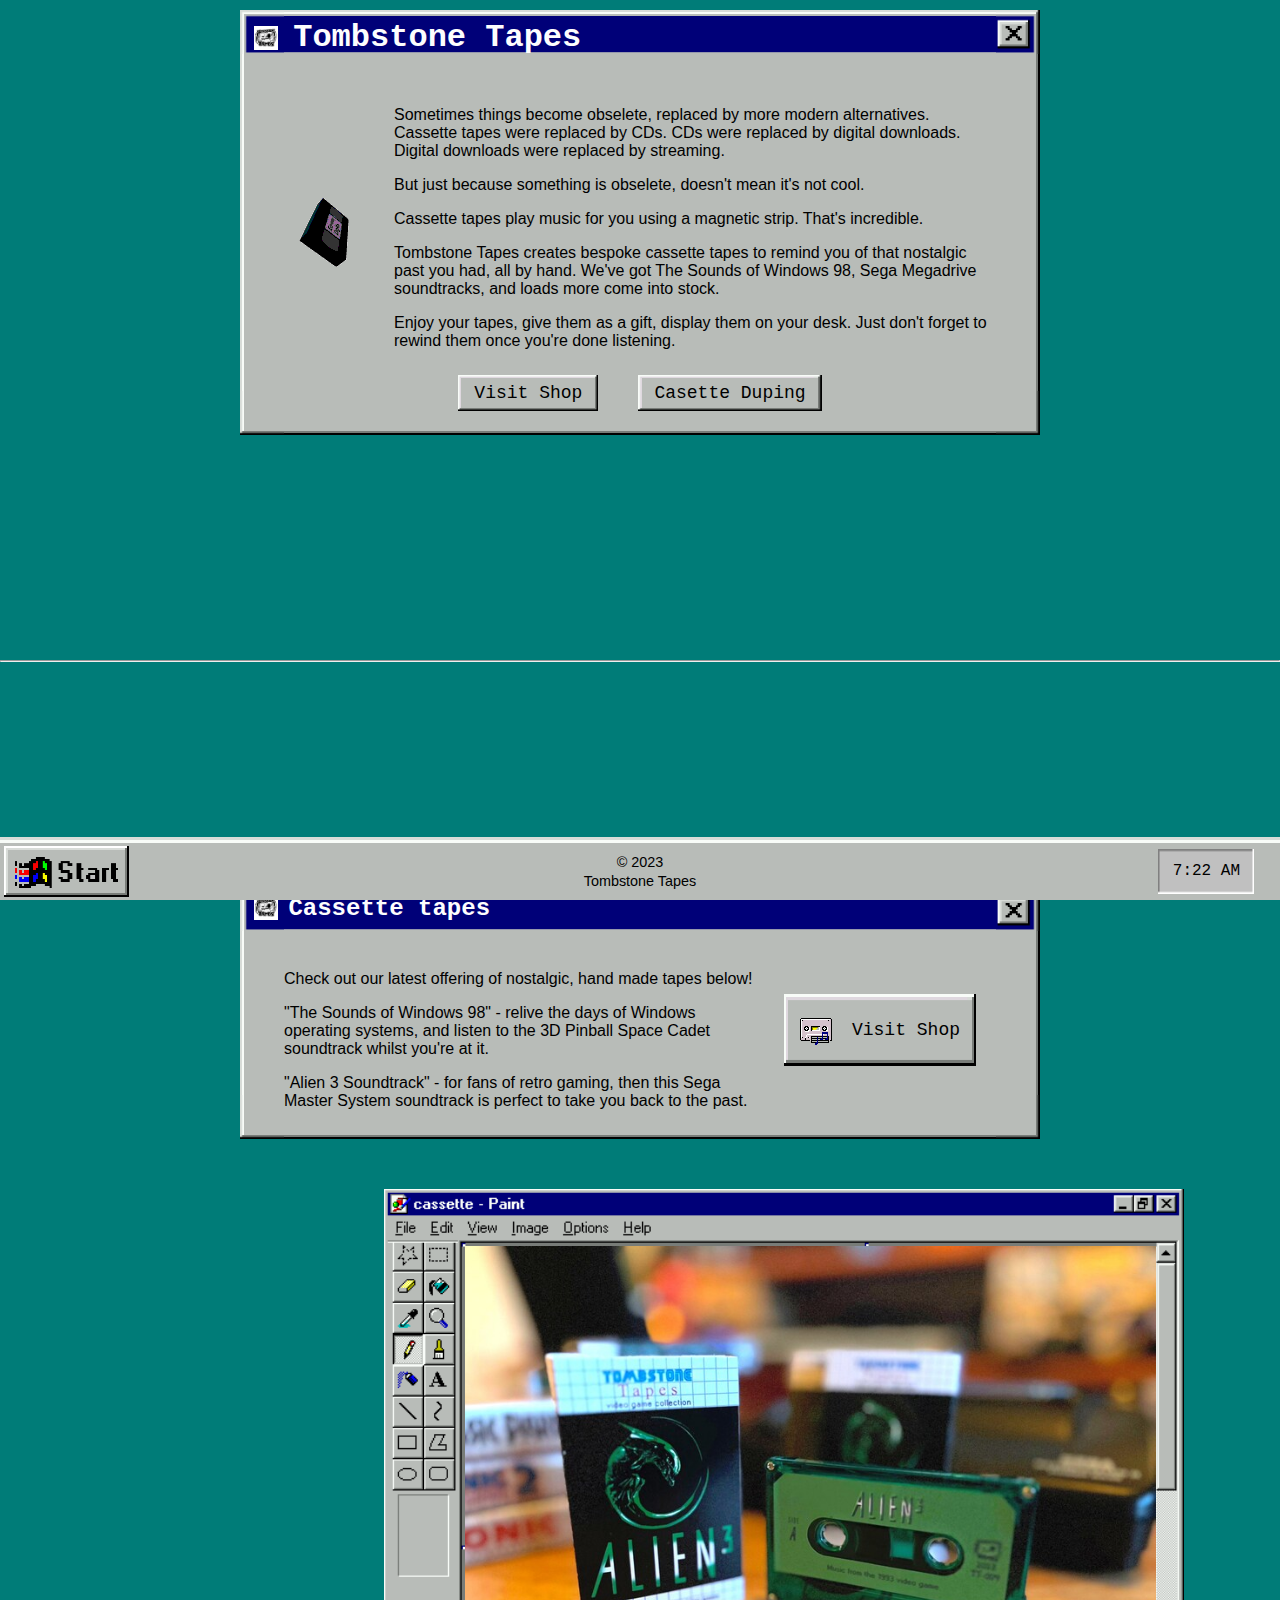
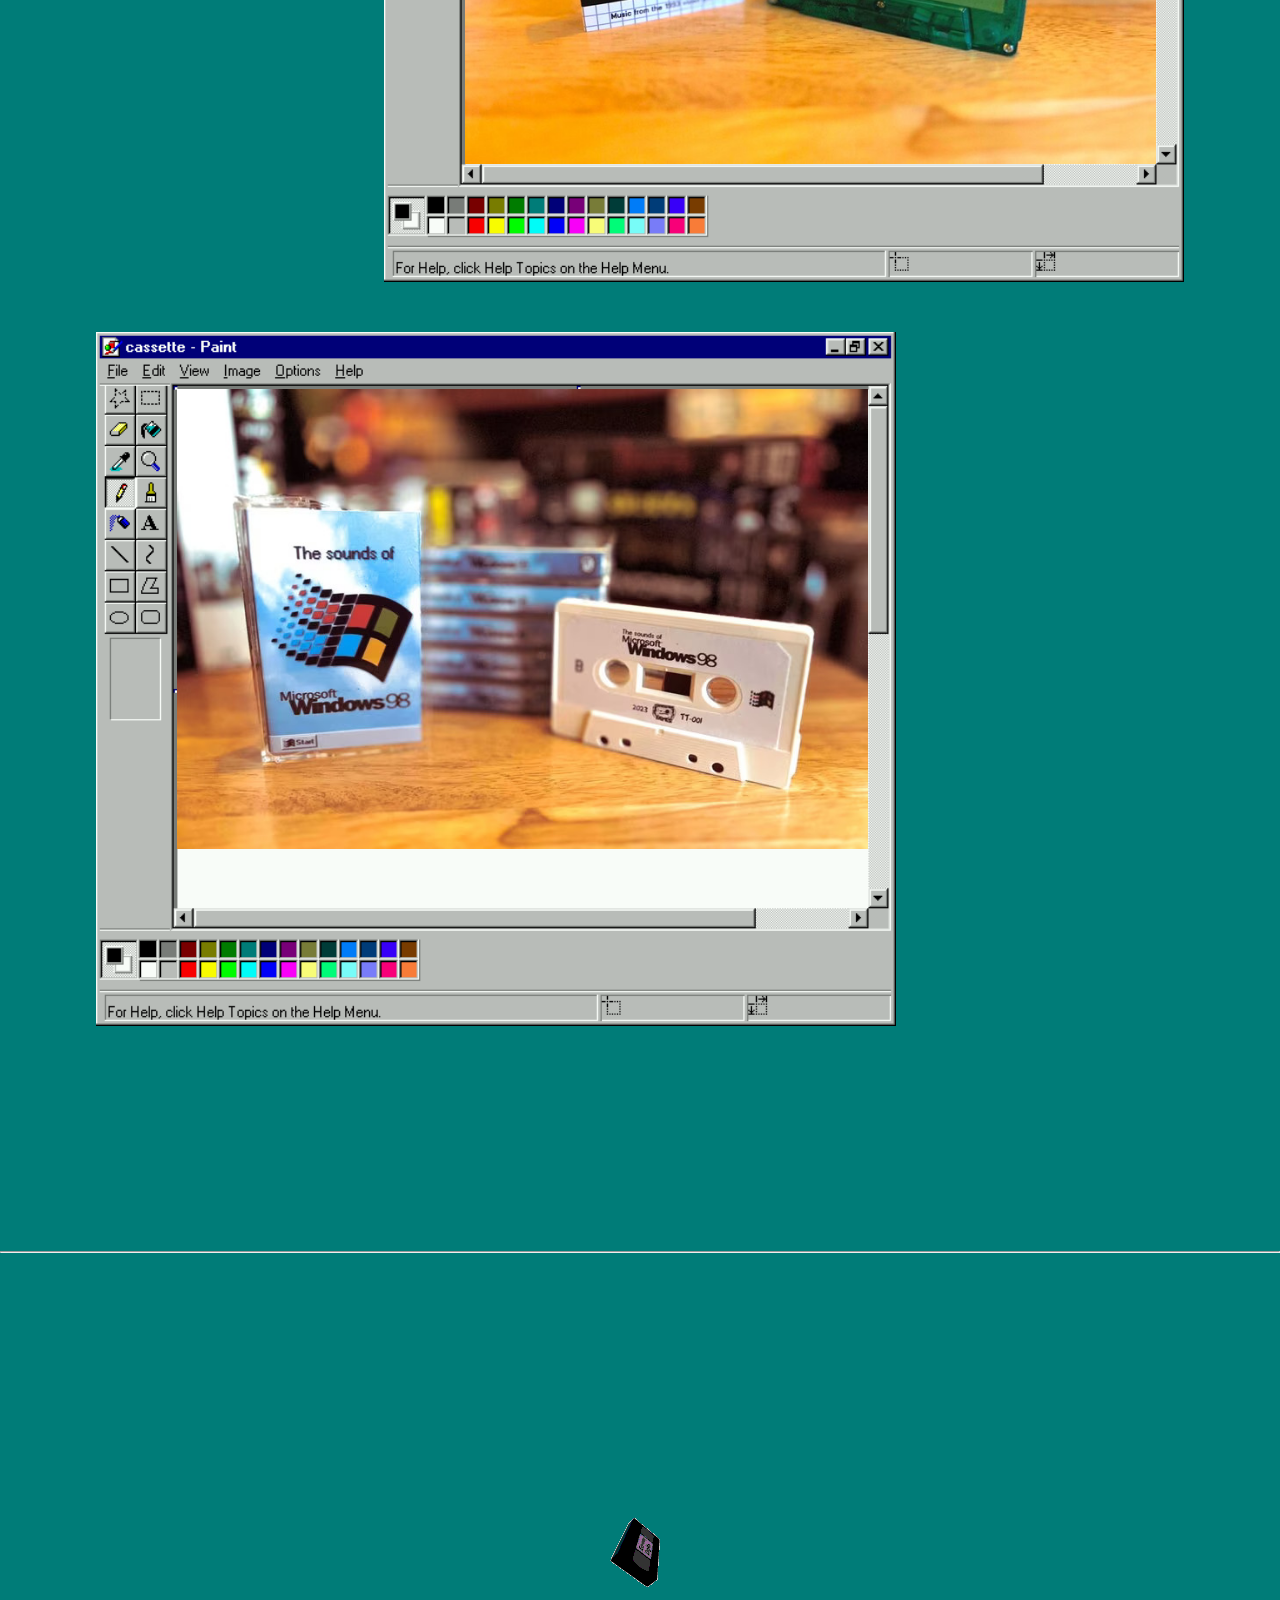
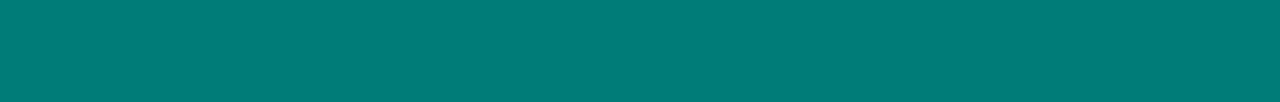
<file: index.html>
<!DOCTYPE html>
<html lang="en">

<head>
    <meta charset="UTF-8" />
    <meta name="viewport" content="width=device-width, initial-scale=1.0" />
    <meta http-equiv="X-UA-Compatible" content="ie=edge" />
    <!--Short description for search engines-->
    <meta name="description" content="Tombstone Tapes is a small business that creates bespoke cassette tapes." />
    <title>Tombstone Tapes</title>
    <link rel="stylesheet" type="text/css" href="tst.css">
    <link rel="apple-touch-icon" sizes="57x57" href="/apple-icon-57x57.png">
    <link rel="apple-touch-icon" sizes="60x60" href="/apple-icon-60x60.png">
    <link rel="apple-touch-icon" sizes="72x72" href="/apple-icon-72x72.png">
    <link rel="apple-touch-icon" sizes="76x76" href="/apple-icon-76x76.png">
    <link rel="apple-touch-icon" sizes="114x114" href="/apple-icon-114x114.png">
    <link rel="apple-touch-icon" sizes="120x120" href="/apple-icon-120x120.png">
    <link rel="apple-touch-icon" sizes="144x144" href="/apple-icon-144x144.png">
    <link rel="apple-touch-icon" sizes="152x152" href="/apple-icon-152x152.png">
    <link rel="apple-touch-icon" sizes="180x180" href="/apple-icon-180x180.png">
    <link rel="icon" type="image/png" sizes="192x192" href="/android-icon-192x192.png">
    <link rel="icon" type="image/png" sizes="32x32" href="/favicon-32x32.png">
    <link rel="icon" type="image/png" sizes="96x96" href="/favicon-96x96.png">
    <link rel="icon" type="image/png" sizes="16x16" href="/favicon-16x16.png">
    <link rel="manifest" href="/manifest.json">
    <meta name="msapplication-TileColor" content="#ffffff">
    <meta name="msapplication-TileImage" content="/ms-icon-144x144.png">
    <meta name="theme-color" content="#ffffff">
    <meta name="keywords"
        content="Tombstone Tapes, bespoke, retro, cassette tapes, sounds, Windows 98, Sega Megadrive, game soundtracks">
    <meta property="og:title" content="Tombstone Tapes" />
    <meta property="og:image" content="https://eatkin.github.io/tombstone-tapes/img/og-homepage-img.png" />
    <meta property="og:type" content="business.business">
    <!--Long description for social media-->
    <meta property="og:description"
        content="Tombstone Tapes is a small business that creates bespoke cassette tapes." />
</head>

<body>
    <main>
        <section class="about" id="about">
            <div class="win95-container">
                <h1>
                    <img src="img/tombstone.jpg" alt="Tombstone Tapes logo" />
                    Tombstone Tapes
                </h1>
                <div class="win95-container-wrapper">
                    <img src="img/Tape-01.gif" alt="A gif of a spinning cassette tape" .>
                    <div>
                        <p>Sometimes things become obselete, replaced by more modern alternatives. Cassette tapes were
                            replaced by CDs. CDs were replaced by digital downloads. Digital downloads were replaced by
                            streaming.</p>
                        <p>But just because something is obselete, doesn't mean it's not cool.</p>
                        <p>Cassette tapes play music for you using a magnetic strip. That's incredible.</p>
                        <p>Tombstone Tapes creates bespoke cassette tapes to remind you of that nostalgic past you had,
                            all by hand.
                            We've got The Sounds of Windows 98, Sega Megadrive soundtracks, and loads more come into
                            stock.
                        </p>
                        <p>Enjoy your tapes, give them as a gift, display them on your desk. Just don't forget to rewind
                            them once you're done listening.</p>
                    </div>
                </div>
                <div class="win95-buttons">
                    <a href="https://www.etsy.com/uk/shop/TombstoneTapes" target="_blank">
                        <div class="win95-btn">Visit Shop</div>
                    </a>
                    <a href="tape-production.html">
                        <div class="win95-btn">Casette Duping</div>
                    </a>
                </div>
            </div>
        </section>

        <hr class="page-break" />

        <section id="cassettes">
            <div class="win95-container">
                <h2>
                    <img src="img/tombstone.jpg" alt="Tombstone Tapes logo" />
                    Cassette tapes
                </h2>
                <div class="win95-container-wrapper">
                    <div>
                        <p>Check out our latest offering of nostalgic, hand made tapes below!</p>
                        <p>&quot;The Sounds of Windows 98&quot; - relive the days of Windows operating systems, and
                            listen to the 3D Pinball Space Cadet soundtrack whilst you're at it.</p>
                        <p>&quot;Alien 3 Soundtrack&quot; - for fans of retro gaming, then this Sega Master System
                            soundtrack is perfect to take you back to the past.</p>
                    </div>
                    <div class="win95-buttons">
                        <a href="https://www.etsy.com/uk/shop/TombstoneTapes" target="_blank">
                            <div class="win95-btn">
                                <div class="button-wrapper">
                                    <img src="img/cassette.gif" alt="A gif of a cassette tape" />
                                    <p>Visit Shop</p>
                                </div>
                            </div>
                        </a>
                    </div>
                </div>
            </div>

            <div class="paint-container">
                <img class="ms-paint-background" src="img/MSPaint.png" alt="Windows 95 style Microsoft Paint" \>
                <img class="ms-paint-product-image" src="img/alien3.jpg"
                    alt="&quot;Alien 3&quot; Sega Master System soundtrack Casette Tape" \>
            </div>
            <div class="paint-container">
                <img class="ms-paint-background" src="img/MSPaint.png" alt="Windows 95 style Microsoft Paint" \>
                <img class="ms-paint-product-image" src="img/win98.jpg"
                    alt="&quot;The Sounds of Windows 98&quot; Casette Tape" \>
            </div>
        </section>
    </main>

    <hr class="page-break" />

    <aside>
        <div class="gif-container">
            <div style="text-align: center;">
                <img src="img/Tape-01.gif" alt="3D rotating video tape" \>
            </div>
        </div>
    </aside>

    <div id="start-menu-box">
        <a href="https://www.etsy.com/uk/shop/TombstoneTapes" target="_blank">
            <div class="start-menu-item etsy">
            </div>
        </a>
        <a href="https://www.instagram.com/tombstonetapes/" target="_blank">
            <div class="start-menu-item instagram">
            </div>
        </a>
        <a href="mailto: tombstonetapes@gmail.com" target="_blank">
            <div class="start-menu-item mail">
            </div>
        </a>
        <div class="start-menu-item find" id="find-button">
        </div>
        <a href="#about" target="_self">
            <div class="start-menu-item help">
            </div>
        </a>
        <a href="https://luisbraganca.github.io/fake-terminal-website/" target="_blank">
            <div class="start-menu-item run">
            </div>
        </a>
        <div class="start-menu-item shutdown" id="shutdown-button">
        </div>
    </div>

    <footer class="footer">
        <img id="start-menu" src="img/startButton.png" alt="Windows 95 Start Button" \>
        <div id="clock">
            <p id="time">14:20</p>
        </div>

        <div class="copyright">
            <p>&copy; 2023</p>
            <p>Tombstone Tapes</p>
        </div>
    </footer>

    <div id="shutdown">
    </div>

    <!--- Start menu script --->
    <script>
        var startButton = document.getElementById("start-menu");
        var startMenuBox = document.getElementById("start-menu-box");
        var findButton = document.getElementById("find-button");
        var shutdownButton = document.getElementById("shutdown-button");
        var shutdownDiv = document.getElementById("shutdown");

        //Open and close the start menu
        startButton.addEventListener("click", function () {
            if (startMenuBox.style.display == "block") {
                startMenuBox.style.display = "none";
                startButton.src = "img/startButton.png";
            }
            else {
                startMenuBox.style.display = "block";
                startButton.src = "img/startButtonClicked.png";
            }
        });

        document.addEventListener("click", function (event) {
            if (event.target != startButton && event.target.parentNode != startMenuBox) {
                startMenuBox.style.display = "none";
                startButton.src = "img/startButton.png";
            }
        });

        //Find button
        findButton.addEventListener("click", function () {
            if (window.find) {
                window.find("Tombstone Tapes");
                startMenuBox.style.display = "none";
                startButton.src = "img/startButton.png";
            }
            else {
                // Fallback for older browsers
                alert("Your browser does not support the find() method");
            }
        });

        //Shutdown button
        shutdownButton.addEventListener("click", function () {
            if (confirm("Are you sure you want to shutdown?")) {
                shutdownDiv.style.display = "block";
                setTimeout(function () {
                    shutdownDiv.style.backgroundColor = "black";
                }, 10); // set a delay of 10 milliseconds before changing background color

                startMenuBox.style.display = "none";
                startButton.src = "img/startButton.png";
            }
        });
    </script>

    <!--- Clock script --->
    <script>
        const timeElement = document.getElementById("time");

        function updateTime() {
            var date = new Date();
            var hours = date.getHours();
            var minutes = date.getMinutes();
            var nextMinute = new Date(date.getFullYear(), date.getMonth(), date.getDate(), hours, minutes + 1, 0, 0);
            var timeDiff = nextMinute - date;

            var amPm = hours >= 12 ? 'PM' : 'AM';
            hours = hours % 12 || 12;

            document.getElementById("time").innerHTML = `${hours}:${minutes.toString().padStart(2, "0")} ${amPm}`;
            setTimeout(updateTime, timeDiff);
        }

        updateTime();
    </script>
</body>

</html>
</file>
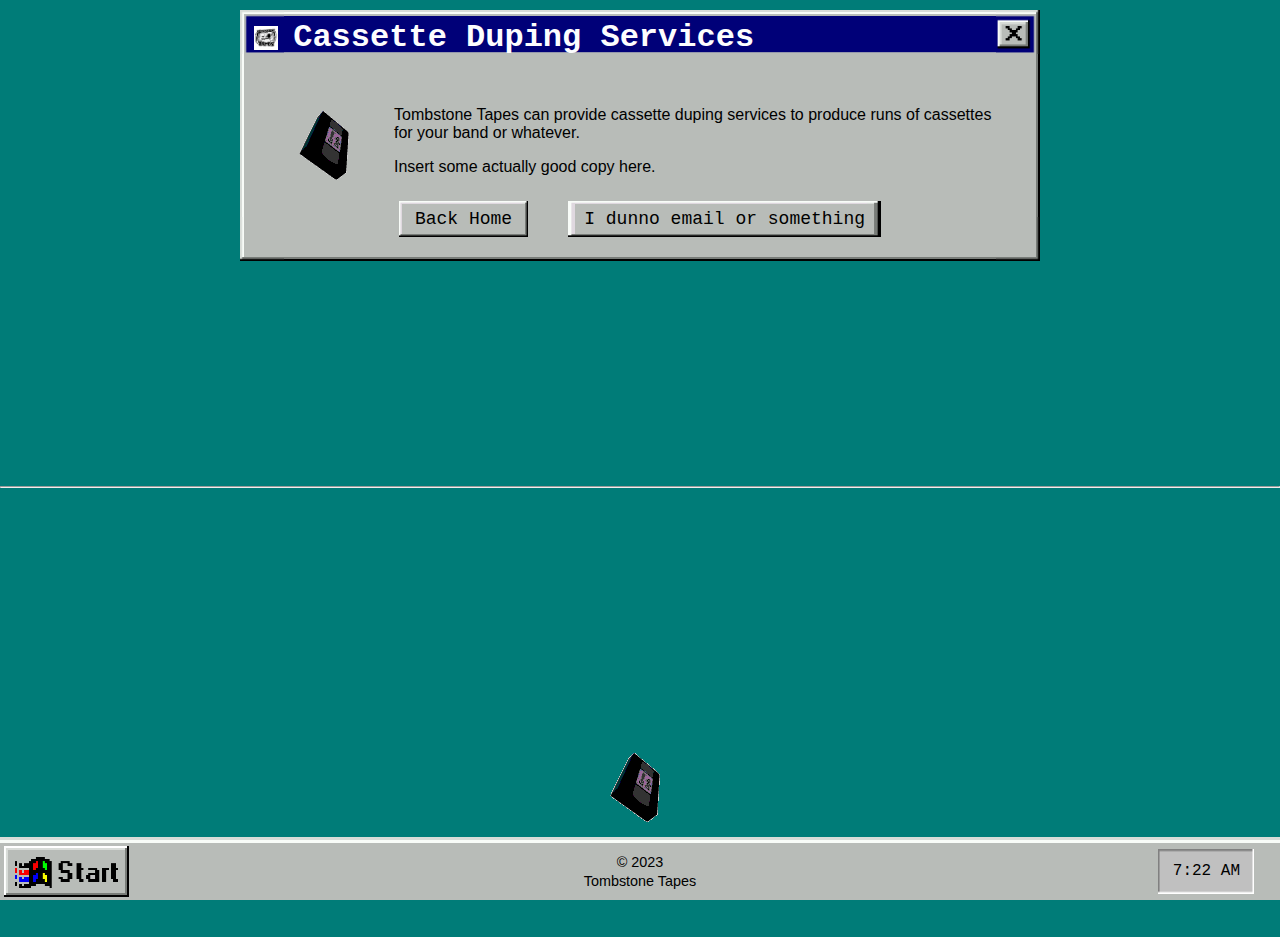
<file: tape-production.html>
<!DOCTYPE html>
<html lang="en">

<head>
    <meta charset="UTF-8" />
    <meta name="viewport" content="width=device-width, initial-scale=1.0" />
    <meta http-equiv="X-UA-Compatible" content="ie=edge" />
    <!--Short description for search engines-->
    <meta name="description" content="Tombstone Tapes is a small business that creates bespoke cassette tapes." />
    <title>Tombstone Tapes</title>
    <link rel="stylesheet" type="text/css" href="tst.css">
    <link rel="apple-touch-icon" sizes="57x57" href="/apple-icon-57x57.png">
    <link rel="apple-touch-icon" sizes="60x60" href="/apple-icon-60x60.png">
    <link rel="apple-touch-icon" sizes="72x72" href="/apple-icon-72x72.png">
    <link rel="apple-touch-icon" sizes="76x76" href="/apple-icon-76x76.png">
    <link rel="apple-touch-icon" sizes="114x114" href="/apple-icon-114x114.png">
    <link rel="apple-touch-icon" sizes="120x120" href="/apple-icon-120x120.png">
    <link rel="apple-touch-icon" sizes="144x144" href="/apple-icon-144x144.png">
    <link rel="apple-touch-icon" sizes="152x152" href="/apple-icon-152x152.png">
    <link rel="apple-touch-icon" sizes="180x180" href="/apple-icon-180x180.png">
    <link rel="icon" type="image/png" sizes="192x192" href="/android-icon-192x192.png">
    <link rel="icon" type="image/png" sizes="32x32" href="/favicon-32x32.png">
    <link rel="icon" type="image/png" sizes="96x96" href="/favicon-96x96.png">
    <link rel="icon" type="image/png" sizes="16x16" href="/favicon-16x16.png">
    <link rel="manifest" href="/manifest.json">
    <meta name="msapplication-TileColor" content="#ffffff">
    <meta name="msapplication-TileImage" content="/ms-icon-144x144.png">
    <meta name="theme-color" content="#ffffff">
    <meta name="keywords"
        content="Tombstone Tapes, bespoke, retro, cassette tapes, sounds, Windows 98, Sega Megadrive, game soundtracks">
    <meta property="og:title" content="Tombstone Tapes" />
    <meta property="og:image" content="https://eatkin.github.io/tombstone-tapes/img/og-duping-img.png" />
    <meta property="og:type" content="business.business">
    <!--Long description for social media-->
    <meta property="og:description"
        content="Tombstone Tapes is a small business that creates bespoke cassette tapes. We also offer cassette tape duping services for those who wish to create unique products to show off their music, or as party favours." />
</head>

<body>
    <main>
        <section class="about" id="about">
            <div class="win95-container">
                <h1>
                    <img src="img/tombstone.jpg" alt="Tombstone Tapes logo" />
                    Cassette Duping Services
                </h1>
                <div class="win95-container-wrapper">
                    <img src="img/Tape-01.gif" alt="A gif of a spinning cassette tape" .>
                    <div>
                        <p>Tombstone Tapes can provide cassette duping services to produce runs of cassettes for your
                            band or whatever.</p>
                        <p>Insert some actually good copy here.</p>
                    </div>
                </div>
                <div class="win95-buttons">
                    <a href="index.html">
                        <div class="win95-btn">Back Home</div>
                    </a>
                    <a href="tape-production.html">
                        <div id="cassettes-button" class="win95-btn">I dunno email or something</div>
                    </a>
                </div>
            </div>
        </section>
    </main>

    <hr class="page-break" />

    <aside>
        <div class="gif-container">
            <div style="text-align: center;">
                <img src="img/Tape-01.gif" alt="3D rotating video tape" \>
            </div>
        </div>
    </aside>

    <div id="start-menu-box">
        <a href="https://www.etsy.com/uk/shop/TombstoneTapes" target="_blank">
            <div class="start-menu-item etsy">
            </div>
        </a>
        <a href="https://www.instagram.com/tombstonetapes/" target="_blank">
            <div class="start-menu-item instagram">
            </div>
        </a>
        <a href="mailto: tombstonetapes@gmail.com" target="_blank">
            <div class="start-menu-item mail">
            </div>
        </a>
        <div class="start-menu-item find" id="find-button">
        </div>
        <a href="#about" target="_self">
            <div class="start-menu-item help">
            </div>
        </a>
        <a href="https://luisbraganca.github.io/fake-terminal-website/" target="_blank">
            <div class="start-menu-item run">
            </div>
        </a>
        <div class="start-menu-item shutdown" id="shutdown-button">
        </div>
    </div>

    <footer class="footer">
        <img id="start-menu" src="img/startButton.png" alt="Windows 95 Start Button" \>
        <div id="clock">
            <p id="time">14:20</p>
        </div>

        <div class="copyright">
            <p>&copy; 2023</p>
            <p>Tombstone Tapes</p>
        </div>
    </footer>

    <div id="shutdown">
    </div>

    <!--- Start menu script --->
    <script>
        var startButton = document.getElementById("start-menu");
        var startMenuBox = document.getElementById("start-menu-box");
        var findButton = document.getElementById("find-button");
        var shutdownButton = document.getElementById("shutdown-button");
        var shutdownDiv = document.getElementById("shutdown");

        //Open and close the start menu
        startButton.addEventListener("click", function () {
            if (startMenuBox.style.display == "block") {
                startMenuBox.style.display = "none";
                startButton.src = "img/startButton.png";
            }
            else {
                startMenuBox.style.display = "block";
                startButton.src = "img/startButtonClicked.png";
            }
        });

        document.addEventListener("click", function (event) {
            if (event.target != startButton && event.target.parentNode != startMenuBox) {
                startMenuBox.style.display = "none";
                startButton.src = "img/startButton.png";
            }
        });

        //Find button
        findButton.addEventListener("click", function () {
            if (window.find) {
                window.find("Tombstone Tapes");
                startMenuBox.style.display = "none";
                startButton.src = "img/startButton.png";
            }
            else {
                // Fallback for older browsers
                alert("Your browser does not support the find() method");
            }
        });

        //Shutdown button
        shutdownButton.addEventListener("click", function () {
            if (confirm("Are you sure you want to shutdown?")) {
                shutdownDiv.style.display = "block";
                setTimeout(function () {
                    shutdownDiv.style.backgroundColor = "black";
                }, 10); // set a delay of 10 milliseconds before changing background color

                startMenuBox.style.display = "none";
                startButton.src = "img/startButton.png";
            }
        });
    </script>

    <!--- Clock script --->
    <script>
        const timeElement = document.getElementById("time");

        function updateTime() {
            var date = new Date();
            var hours = date.getHours();
            var minutes = date.getMinutes();
            var nextMinute = new Date(date.getFullYear(), date.getMonth(), date.getDate(), hours, minutes + 1, 0, 0);
            var timeDiff = nextMinute - date;

            var amPm = hours >= 12 ? 'PM' : 'AM';
            hours = hours % 12 || 12;

            document.getElementById("time").innerHTML = `${hours}:${minutes.toString().padStart(2, "0")} ${amPm}`;
            setTimeout(updateTime, timeDiff);
        }

        updateTime();
    </script>
</body>



</html>
</file>
<file: tst.css>
* {
    box-sizing: border-box;
}

body {
    font-family: Arial, sans-serif;
    background-color: #007c78;
    border: 0;
    padding: 0;
    margin: 0;
    cursor: url("img/cursor.png"), auto;
}

a {
    text-decoration: none;
    color: #007c78;
}

.page-break {
    margin: 25vh 0;
    max-width: 100vw;
}

.gif-container {
    max-width: 800px;
    margin: 0 auto;
    padding: 20px;
    margin-bottom: 80px;
    /*^ This has to be the size of the footer + some extra*/
}

.win95-container {
    border-image: url("img/win98_9slice.png");
    border-image-slice: 33% fill;
    max-width: 800px;
    margin: 0 auto;
    margin-top: 10px;
    padding: 0;
    border-style: solid;
    border-width: 44px;
}

.win95-container h1,
.win95-container h2 {
    font-family: Consolas, "Courier New", monospace;
    color: #fdfdfe;
    top: -56px;
    left: -30px;
    /*A weirdly specific value for some reason idk*/
    position: relative;
}

.win95-container h1 img,
.win95-container h2 img {
    max-width: 24px;
    margin-right: -4px;
    display: inline-block;
    vertical-align: middle;
}

.win95-container-wrapper {
    margin-bottom: -75px;
    display: flex;
    align-items: top;
    top: -44px;
    position: relative;
    flex-direction: row;
}

.win95-container-wrapper img {
    align-self: center;
    margin-right: 20px;
}

.win95-buttons {
    display: flex;
    justify-content: center;
    margin-top: 20px;
}

.win95-btn {
    position: relative;
    top: 20px;
    margin: 0 20px;
    border: none;
    color: black;
    font-family: Consolas, "Courier New", monospace;
    font-size: large;
    padding: 8px 16px;
    background-color: #bdbdbd;
    background-image: url("img/win95Button.png");
    background-repeat: no-repeat;
    background-position: center center;
    background-size: 100% 100%;
    min-width: 120px;
    white-space: nowrap;
    text-align: center;
}

.win95-btn:hover {
    cursor: url("img/cursorMouseOver.png"), auto;
}

.win95-btn:active {
    background-image: url("img/win95ButtonPressed.png");
}

.button-wrapper {
    display: flex;
}

.button-wrapper img {
    align-self: center;
}

.paint-container {
    position: relative;
    max-width: 800px;
    margin-top: 50px;
    display: flex;
    margin-left: calc((100vw - min(800px, 100vw)) * 0.2);
}

.paint-container:nth-of-type(2n) {
    margin-left: auto;
    margin-right: calc((100vw - min(800px, 100vw)) * 0.2);
}

.paint-container .ms-paint-background {
    max-width: 100%;
    width: 100%;
    height: auto;
}

/*Image ratio w:h 552:311 i.e. 1.7749, this is very close to standard HD resolution*/
.paint-container .ms-paint-product-image {
    left: 10.17%;
    top: 8.2%;
    width: 86.38%;
    height: auto;
    position: absolute;
}

.footer {
    display: flex;
    justify-content: center;
    align-items: center;
    background-color: #b8bcb8;
    border-top: 3px solid #f8fcf8;
    height: 60px;
    position: fixed;
    bottom: 0;
    width: 100vw;
}

.footer::before {
    content: "";
    position: absolute;
    top: -6px;
    left: 0;
    right: 0;
    height: 3px;
    background-color: #d8dcd8;
}

#start-menu {
    position: absolute;
    left: 4px;
    top: 5%;
    height: 90%;
    cursor: auto;
}

#start-menu:hover {
    cursor: pointer;
}

#start-menu-box {
    display: none;
    position: fixed;
    bottom: 60px;
    width: 354px;
    height: 518px;
    background-image: url("img/startMenu.png");
    display: none;
    padding: 7px 3px 0 52px;
    z-index: 1;
}

.start-menu-item {
    background-color: #c3c3c3;
    width: 100%;
    height: 70px;
    position: relative;
    cursor: auto;
}

.start-menu-item.etsy {
    background-image: url("img/etsy_menu_item.png");
}

.start-menu-item.instagram {
    background-image: url("img/insta_menu_item.png");
}

.start-menu-item.mail {
    background-image: url("img/mail_menu_item.png");
}

.start-menu-item.find {
    background-image: url("img/find_menu_item.png");
}

.start-menu-item.help {
    background-image: url("img/help_menu_item.png");
}

.start-menu-item.run {
    background-image: url("img/run_menu_item.png");
}

.start-menu-item.shutdown {
    margin-top: 4px;
    height: 81px;
    background-image: url("img/shutdown_menu_item.png");
}

.start-menu-item:hover {
    background-color: #010281;
    cursor: pointer;
}

#clock {
    position: absolute;
    right: 2%;
    top: 10%;
    height: 80%;
    width: 96px;
    white-space: nowrap;
    background-image: url("img/clockContainer.png");
    background-size: 100% 100%;
    padding: 0 8px;
    display: flex;
    align-items: center;
    justify-content: center;
}

#time {
    color: black;
    font-family: Consolas, "Courier New", monospace;
}

.copyright {
    font-size: 0.9em;
    text-align: center;
    line-height: 0.3em;
}

#shutdown {
    width: 100vw;
    height: 100vh;
    position: fixed;
    top: 0;
    left: 0;
    z-index: 2;
    background-color: transparent;
    transition: background-color 2s;
    display: none;
}

/*Mobile responsive stuff*/
@media screen and (max-width: 800px) {
    .win95-container-wrapper {
        flex-direction: column;
        margin-bottom: 0;
    }

    /*Add some margin to the container sides*/
    .win95-container,
    .paint-container,
    .paint-container:nth-of-type(2n) {
        margin-left: 10px;
        margin-right: 10px;
    }
}
</file>
